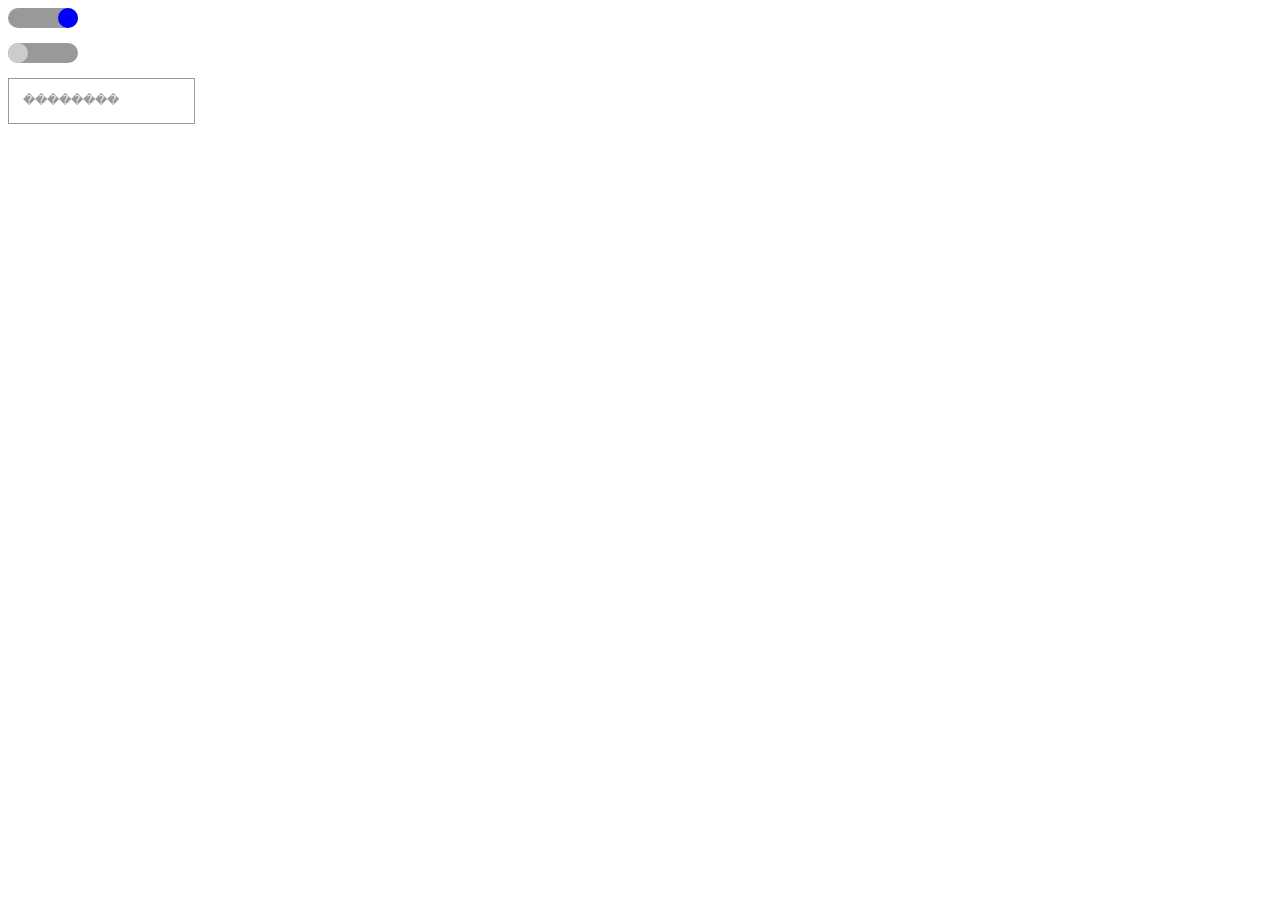
<file: practiceCSS3.html>
<!DOCTYPE HTML>
<html>
<head>
    <style>

    </style>
</head>
<style>

    /*CSSԴ����*/
    body {
        background: #fff;
    }

    * {
        font-size: 12px;
        color: #999;
    }

    input[type=checkbox] {
        visibility: hidden;
    }

    .checkbox {
        width: 70px;
        height: 20px;
        background: #999;
        border-radius: 15px;
        position: relative;
    }

    .checkbox + .checkbox {
        margin-top: 15px;
    }

    .checkbox label {
        position: absolute;
        width: 20px;
        height: 20px;
        border-radius: 50%;
        background: #ccc;
        left: 0;
        cursor: pointer;
        transition: all .5s ease-in;
    }

    /*�������ص�*/
    input[type=checkbox]:checked + label {
        left: 50px;
        background: blue;
    }

    /*�ڶ���*/
    div + div {
        margin-top: 15px;
    }

    .text {
        position: relative;
    }

    #text {
        padding: 15px;
        border: 1px solid #999;
        outline: none;
    }

    #text + label {
        position: absolute;
        left: 10px;
        top: 10px;
        background: #fff;
        padding: 5px;
        transition: all linear .2s;
    }

    #text:focus {
        border: 1px solid #5188a6;
    }

    #text:focus + label {
        top: -12px;
        color: #518a65;
    }
</style>
<body>
<div id="container">
    <div class="checkbox"><input type="checkbox" id="chk1" checked><label for="chk1"></label></div>
    <div class="checkbox"><input type="checkbox" id="chk2"><label for="chk2"></label></div>

    <div class="text"><input type="text" id="text"><label for="text">��������</label></div>
</div>


<script>
    var book={
        title :"High Performance JavaScript",
        publisher:"Yahoo!Press"
    };
    alert(book.toString());
    //    function Person(name, age) {
    //        this.name = name;
    //        this.age = age;
    //    }
    //    Person.prototype.hi = function () {
    //        console.log('Hi,my name is ' + this.name + ",I'm " + this.age + "years old now");
    //    }
    //
    //    Person.prototype.LEGS_NUM = 2;
    //    Person.prototype.ARMS_NUM = 2;
    //    Person.prototype.walk = function () {
    //        console.log(this.name + "is walking...");
    //    }
    //
    //    function Student(name, age, className) {
    //        Person.call(this, name, age);
    //        this.className = className;
    //    }
    //    Student.prototype = Object.create(Person);
    //    Student.prototype.constructor = Student;
    //    Student.prototype.hi = function () {
    //        console.log("Hi,my name is " + this.name + "I'm" + this.age + "years old now,and from" + this.className + ".");
    //    }
    //    Student.prototype.learn = function (subject) {
    //        console.log(this.name + " is learning" + subject + "at" + this.className + ".");
    //    }
    //
    //
    //    var bosn = new Student('Bosn', 28,
    //                    'Class 3,Grade 2'
    //            )
    //            ;
    //    bosn.hi();
    //    bosn.LEGS_NUM;
    //    bosn.walk();
    //    bosn.learn("math");
    //    function constfunc(v) {
    //        return function () {
    //            return v;
    //        };
    //    };
    //    var funcs = [];
    //    for (var i = 0; i < 10; i++) {
    //        funcs[i] = constfunc(i);
    //    }
    //    ;
    //    funcs[5]();

    //    function constfuncs() {
    //        var funcs = [];
    //        for (var i = 0; i < 10; i++) {
    //            funcs[i] = function () {
    //                return i;
    //            };
    //            return funcs;
    //        }
    //    }
    //    var funcs = constfuncs();
    //    funcs[5]();
</script>
</body>
</html>
</file>
